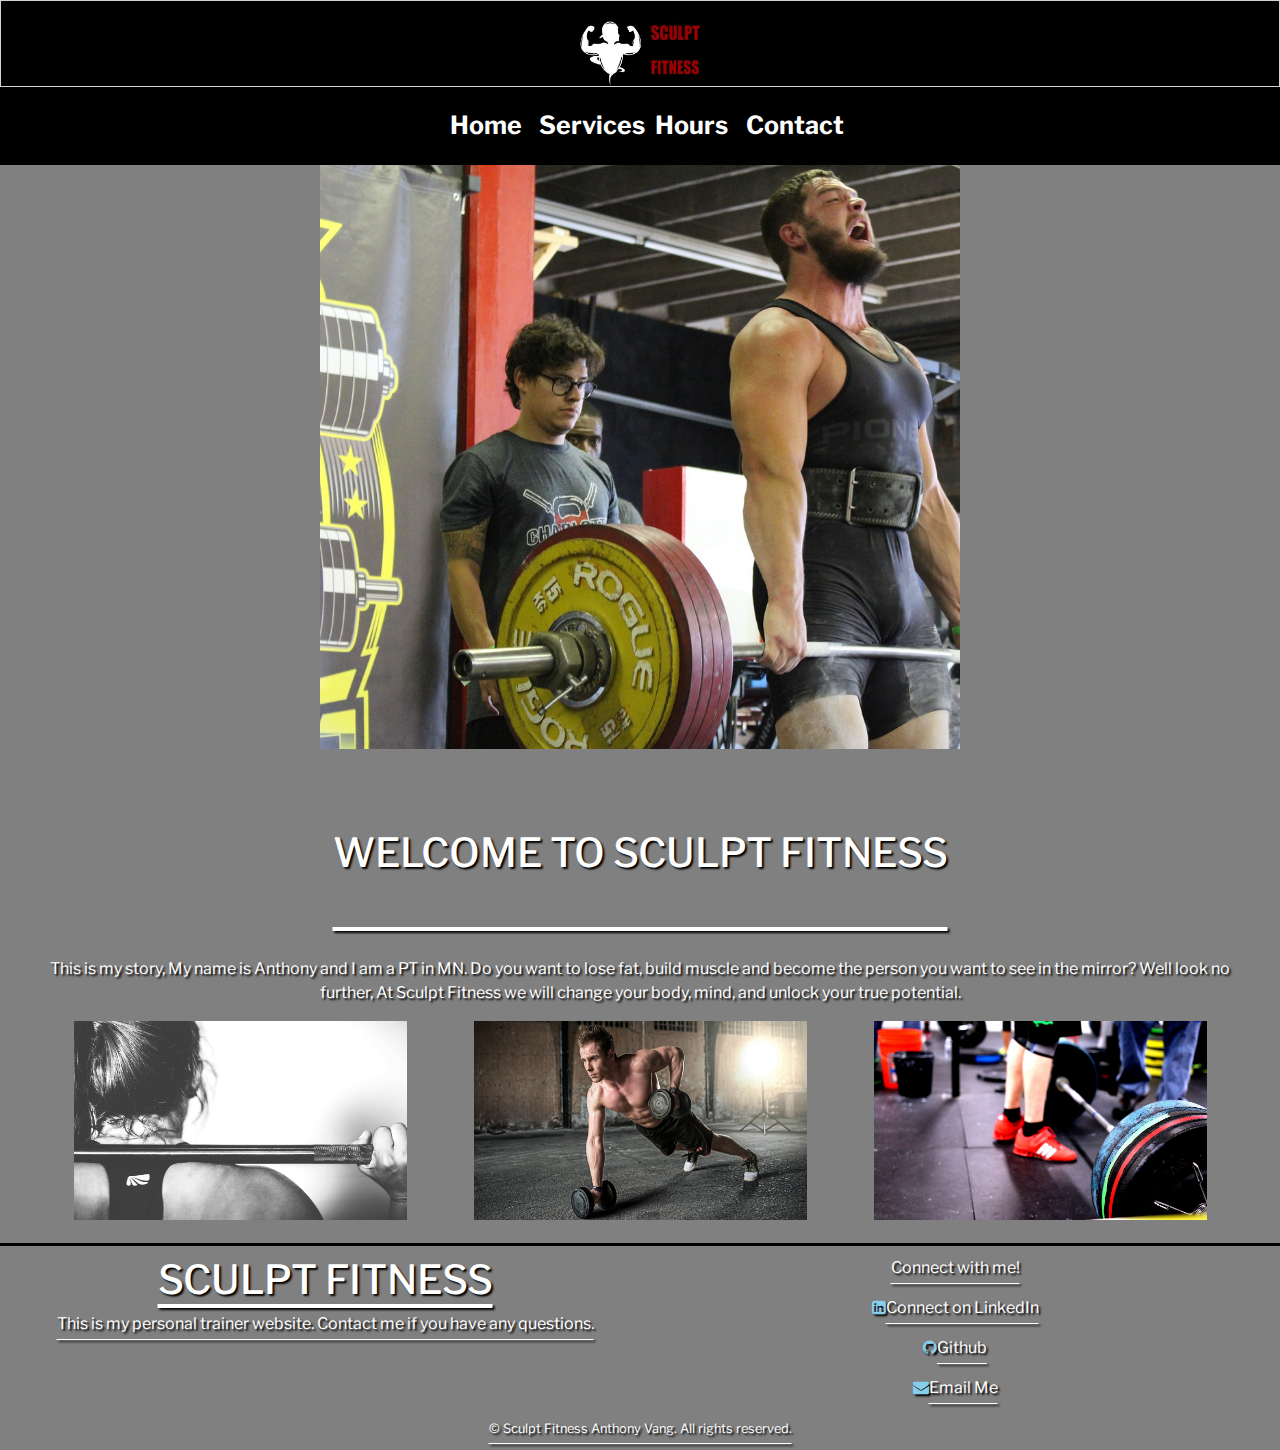
<file: index.html>
<!DOCTYPE html>
<html lang="en">
<head> 	
	<meta charset="utf-8">
	<meta name="viewport" content="width=device-width,initial-scale=1.0">
	<title>Sculpt Fitness</title>
	<link rel="stylesheet" href="style.css">
	<link rel="stylesheet" href="https://cdnjs.cloudflare.com/ajax/libs/font-awesome/4.7.0/css/font-awesome.min.css">
	<!-- Bootstrap Stylesheet-->
	<link rel="stylesheet" href="https://cdn.jsdelivr.net/npm/bootstrap@4.6.1/dist/css/bootstrap.min.css">
	<link rel="stylesheet" href="style.css">
</head>
<body>
	<header>
		<img src="images/bigarms.jpg " alt="logo" height="616" width="616" class="img-fluid">
	</header>
	<nav>
		<ul>
			<li><a href="index.html">Home</a></li>
			<li><a href="services.html">Services</a></li>
			<li><a href="hours.html">Hours</a></li>
			<li><a href="contact.html">Contact</a></li>
		</ul>
	</nav>
	<div>
	<div id="home-hero">
	</div>
	<main>
		<!--This is the main section-->
	
			<h1>WELCOME TO SCULPT FITNESS</h1>
				<p>This is my story, My name is Anthony and I am a PT in MN. Do you want to lose fat, build muscle and become the person you want to see in the mirror? Well look no further, At Sculpt Fitness we will change your body, mind, and unlock your true potential.</p>
			<div class="container-fluid">
	     	<div class="row">
	          <div class="col-sm-4">
	    			<img src="images/crossfit.jpg " alt="logo" height="492" width="876" class="circle-image">
	    		</div>
	    		<div class="col-sm-4">
	    			<img src="images/man.jpg " alt="logo" height="492" width="876" class="circle-image">
	    		</div>
	    		<div class="col-sm-4">
	    			<img src="images/barbell.jpg " alt="logo" height="492" width="876" class="circle-image">
	    		</div>
	    	</div>
	    </div>
	</main>
	</body>
	<footer>
	<div class="container-fluid">
	<div class="row footer1000">
	        <div class="col-sm-6">
	        <h3>SCULPT FITNESS</h3>
	    	<blockquote>This is my personal trainer website. Contact me if you have any questions.</blockquote>
	    </div>
		 <div class="col-sm-6">
	        <p>Connect with me!</p>
	        <a href="https://www.linkedin.com/in/metoxen/" target="_blank">
       		<p><i class="fa fa-linkedin-square" aria-hidden="true"></i>Connect on LinkedIn</p></a>
       		<p><a href="https://anthonybae15.github.io/SculptFitness/" target="_blank">
	    	<i class="fa fa-github" aria-hidden="true"></i></i>Github</p></a>
	    	<p><a href="mailto:me@gmail.com" target="_blank">
	   		<p><i class="fa fa-envelope" aria-hidden="true"></i>Email Me</p></a>
	   		</div>
	    </div>
	</div>
	<div class="footer-bottom">
		<small>&copy; Sculpt Fitness Anthony Vang. All rights reserved.</small>

</footer>
<script src="https://cdn.jsdelivr.net/npm/jquery@3.6.0/dist/jquery.slim.min.js"></script>
<script src="https://cdn.jsdelivr.net/npm/popper.js@1.16.1/dist/umd/popper.min.js"></script>
<script src="https://cdn.jsdelivr.net/npm/bootstrap@4.6.1/dist/js/bootstrap.bundle.min.js"></script>
</body>
</html>
</file>
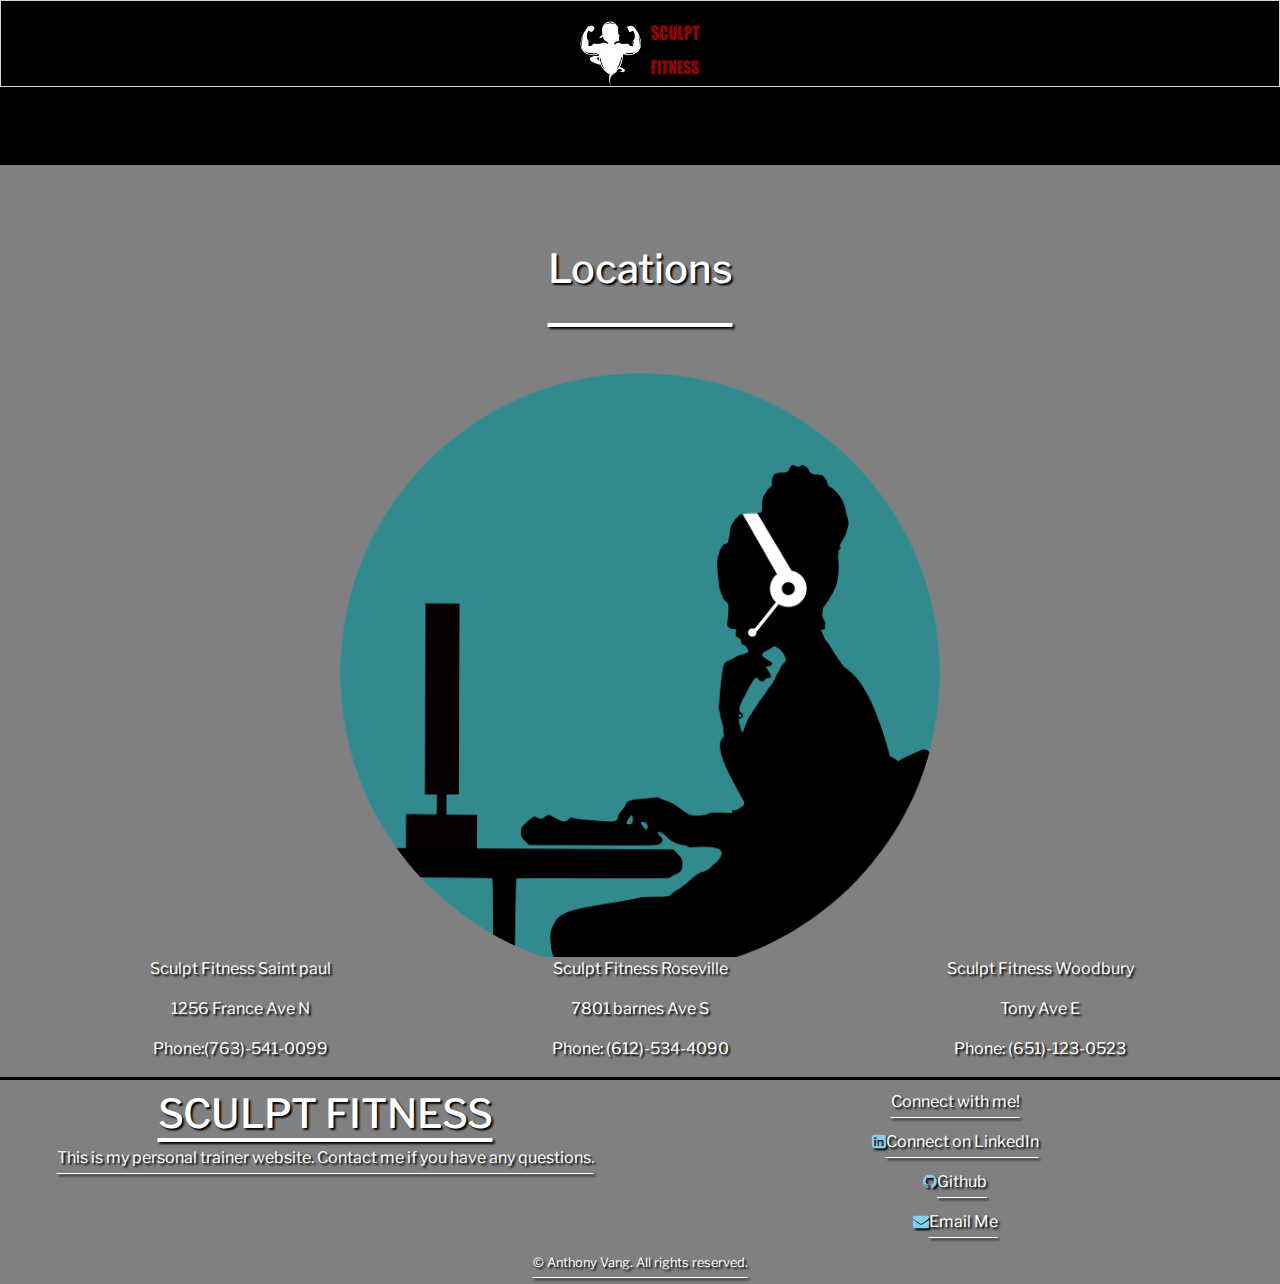
<file: contact.html>
<!DOCTYPE html>
<html lang="en">
<head> 	
	<meta charset="utf-8">
	<meta name="viewport" content="width=device-width,initial-scale=1.0">
	<title>Sculpt Fitness</title>
	<link rel="stylesheet" href="stylecontacts.css">
	<link rel="stylesheet" href="https://cdnjs.cloudflare.com/ajax/libs/font-awesome/4.7.0/css/font-awesome.min.css">
	<!-- Bootstrap Stylesheet-->
	<link rel="stylesheet" href="https://cdn.jsdelivr.net/npm/bootstrap@4.6.1/dist/css/bootstrap.min.css">
	<link rel="stylesheet" href="stylecontacts.css">
</head>
<body>
	<header>
	<img src="images/bigarms.jpg " alt="logo" height="616" width="616" class="img-fluid">
	</header>
	<nav>
		<ul>
			<li><a href="index.html">Home</a></li>
			<li><a href="services.html">Services</a></li>
			<li><a href="hours.html">Hours</a></li>
			<li><a href="contact.html">Contact</a></li>
		</ul>
	</nav>
	<main>
		<!--This is the main section-->
			<h2>Locations</h2>
			</div>
			<div id="home-hero">
			</div>
				<div class="container-fluid">
	     	<div class="row">
	          <div class="col-sm-4">
	    			<p>Sculpt Fitness Saint paul<p>
	    			<p>1256 France Ave N<p>
	    			<p>Phone:(763)-541-0099<p>
	    		</div>
	    		<div class="col-sm-4">
	    			<p>Sculpt Fitness Roseville<p>
	    			<p>7801 barnes Ave S<p>
	    			<p>Phone: (612)-534-4090<p>
	    		</div>
	    		<div class="col-sm-4">
	    			<p>Sculpt Fitness Woodbury<p>
	    			<p>Tony Ave E<p>
	    			<p>Phone: (651)-123-0523<p>
	    		</div>
	    	</div>
	    </div>
			
	</div>
	</main>
	<footer>
	<div class="container-fluid">
	<div class="row">
	        <div class="col-sm-6">
	        <h3>SCULPT FITNESS</h3>
	    	<blockquote>This is my personal trainer website. Contact me if you have any questions.</blockquote>
	    </div>
		<div class="col-sm-6">
		<p>Connect with me!</p>
	    <a href="https://www.linkedin.com/in/metoxen/" target="_blank">
       	<p><i class="fa fa-linkedin-square" aria-hidden="true"></i>Connect on LinkedIn</p></a>
       	<p><a href="https://anthonybae15.github.io/Sculpt-Fitness/" target="_blank">
	    <i class="fa fa-github" aria-hidden="true"></i></i>Github</p></a>
	    <p><a href="mailto:me@gmail.com" target="_blank">
	   	<p><i class="fa fa-envelope" aria-hidden="true"></i>Email Me</p></a>
	    </div>
	</div>
	</div>
	<div class="footer-bottom">
		<small>&copy; Anthony Vang. All rights reserved.</small>
</footer>
<script src="https://cdn.jsdelivr.net/npm/jquery@3.6.0/dist/jquery.slim.min.js"></script>
<script src="https://cdn.jsdelivr.net/npm/popper.js@1.16.1/dist/umd/popper.min.js"></script>
<script src="https://cdn.jsdelivr.net/npm/bootstrap@4.6.1/dist/js/bootstrap.bundle.min.js"></script>
</body>
</html>
</file>
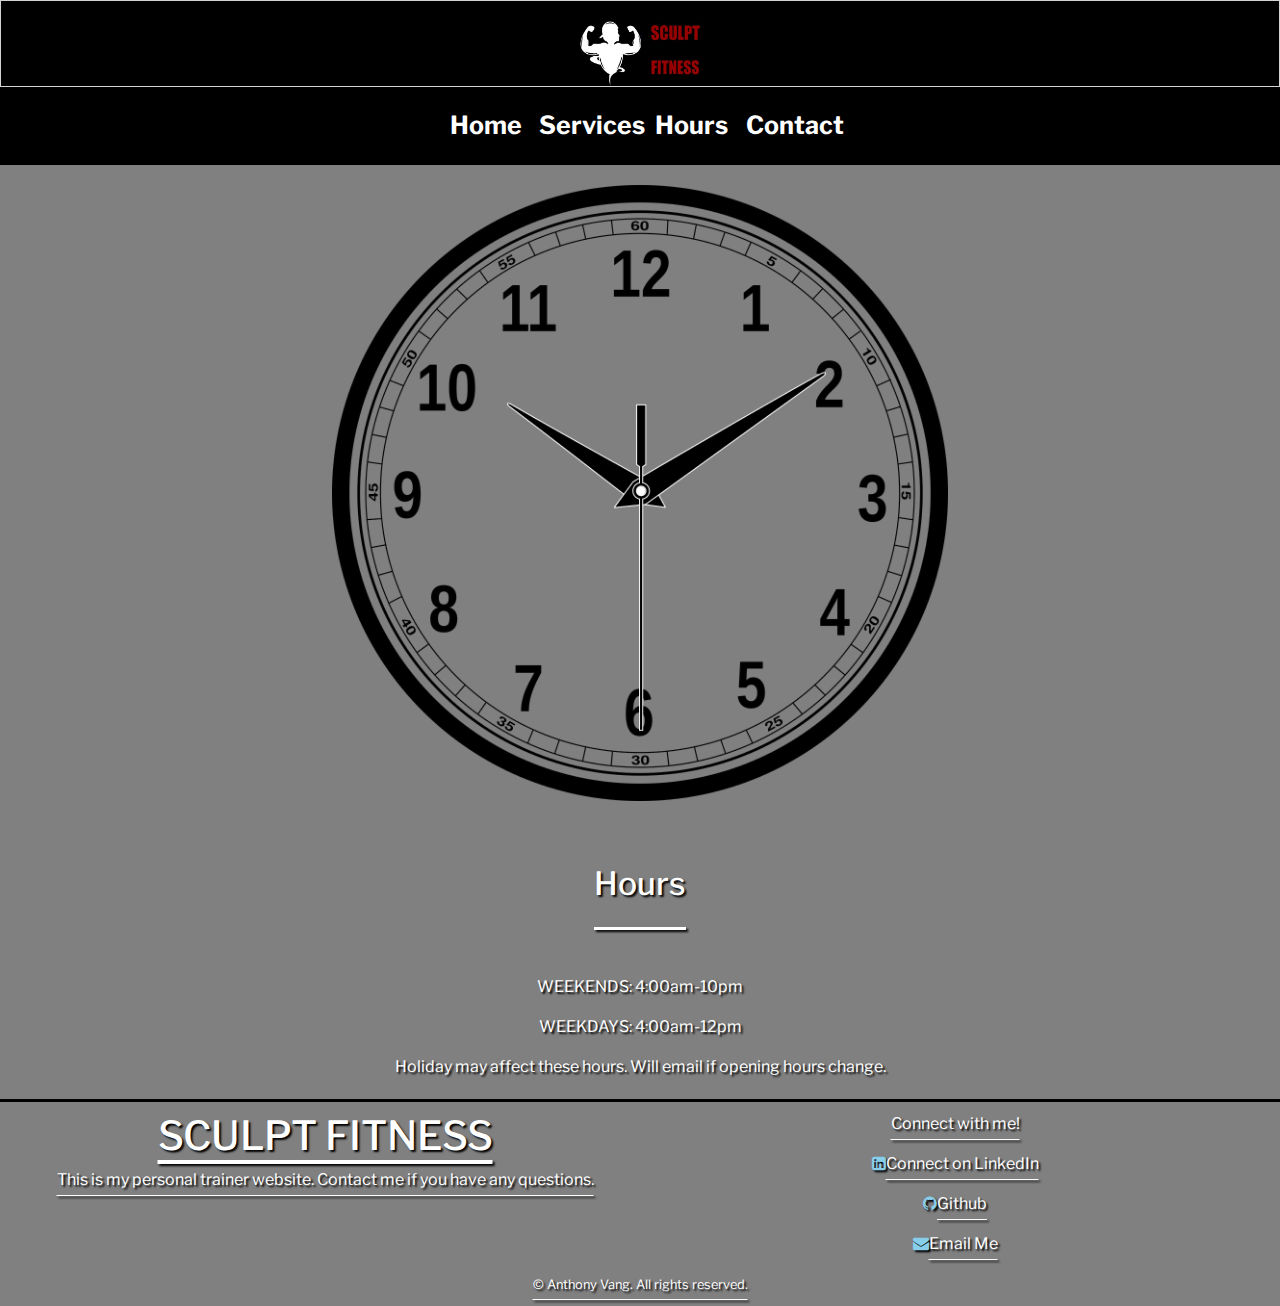
<file: hours.html>
<!DOCTYPE html>
<html lang="en">
<head> 	
	<meta charset="utf-8">
	<meta name="viewport" content="width=device-width,initial-scale=1.0">
	<title>Sculpt Fitness</title>
	<link rel="stylesheet" href="stylehours.css">
	<link rel="stylesheet" href="https://cdnjs.cloudflare.com/ajax/libs/font-awesome/4.7.0/css/font-awesome.min.css">
	<!-- Bootstrap Stylesheet-->
	<link rel="stylesheet" href="https://cdn.jsdelivr.net/npm/bootstrap@4.6.1/dist/css/bootstrap.min.css">
	<link rel="stylesheet" href="stylehours.css">
</head>
<body>
	<header>
	<img src="images/bigarms.jpg " alt="logo" height="616" width="616" class="img-fluid">
	</header>
	<nav>
		<ul>
			<li><a href="index.html">Home</a></li>
			<li><a href="services.html">Services</a></li>
			<li><a href="hours.html">Hours</a></li>
			<li><a href="contact.html">Contact</a></li>
		</ul>
	</nav>
	<main>
		<!--This is the main section-->
	<div id="home-hero">
	</div>
			<h2>Hours</h2>
		<p>WEEKENDS: 4:00am-10pm</p>
		<p>WEEKDAYS: 4:00am-12pm</p>
		<p>Holiday may affect these hours. Will email if opening hours change.
	</div>
	</main>
	<footer>
	<div class="container-fluid">
	<div class="row">
	        <div class="col-sm-6">
	        <h3>SCULPT FITNESS</h3>
	    	<blockquote>This is my personal trainer website. Contact me if you have any questions.</blockquote>
	    </div>
		 <div class="col-sm-6">
	       <p>Connect with me!</p>
	        <a href="https://www.linkedin.com/in/metoxen/" target="_blank">
       		<p><i class="fa fa-linkedin-square" aria-hidden="true"></i>Connect on LinkedIn</p></a>
       		<p><a href="https://anthonybae15.github.io/Sculpt-Fitness/" target="_blank">
	    	<i class="fa fa-github" aria-hidden="true"></i></i>Github</p></a>
	    	<p><a href="mailto:me@gmail.com" target="_blank">
	   		<p><i class="fa fa-envelope" aria-hidden="true"></i>Email Me</p></a>
	    	</div>
	    </div>
	</div>
	<div class="footer-bottom">
		<small>&copy; Anthony Vang. All rights reserved.</small>
</footer>
<script src="https://cdn.jsdelivr.net/npm/jquery@3.6.0/dist/jquery.slim.min.js"></script>
<script src="https://cdn.jsdelivr.net/npm/popper.js@1.16.1/dist/umd/popper.min.js"></script>
<script src="https://cdn.jsdelivr.net/npm/bootstrap@4.6.1/dist/js/bootstrap.bundle.min.js"></script>
</body>
</html>
</file>
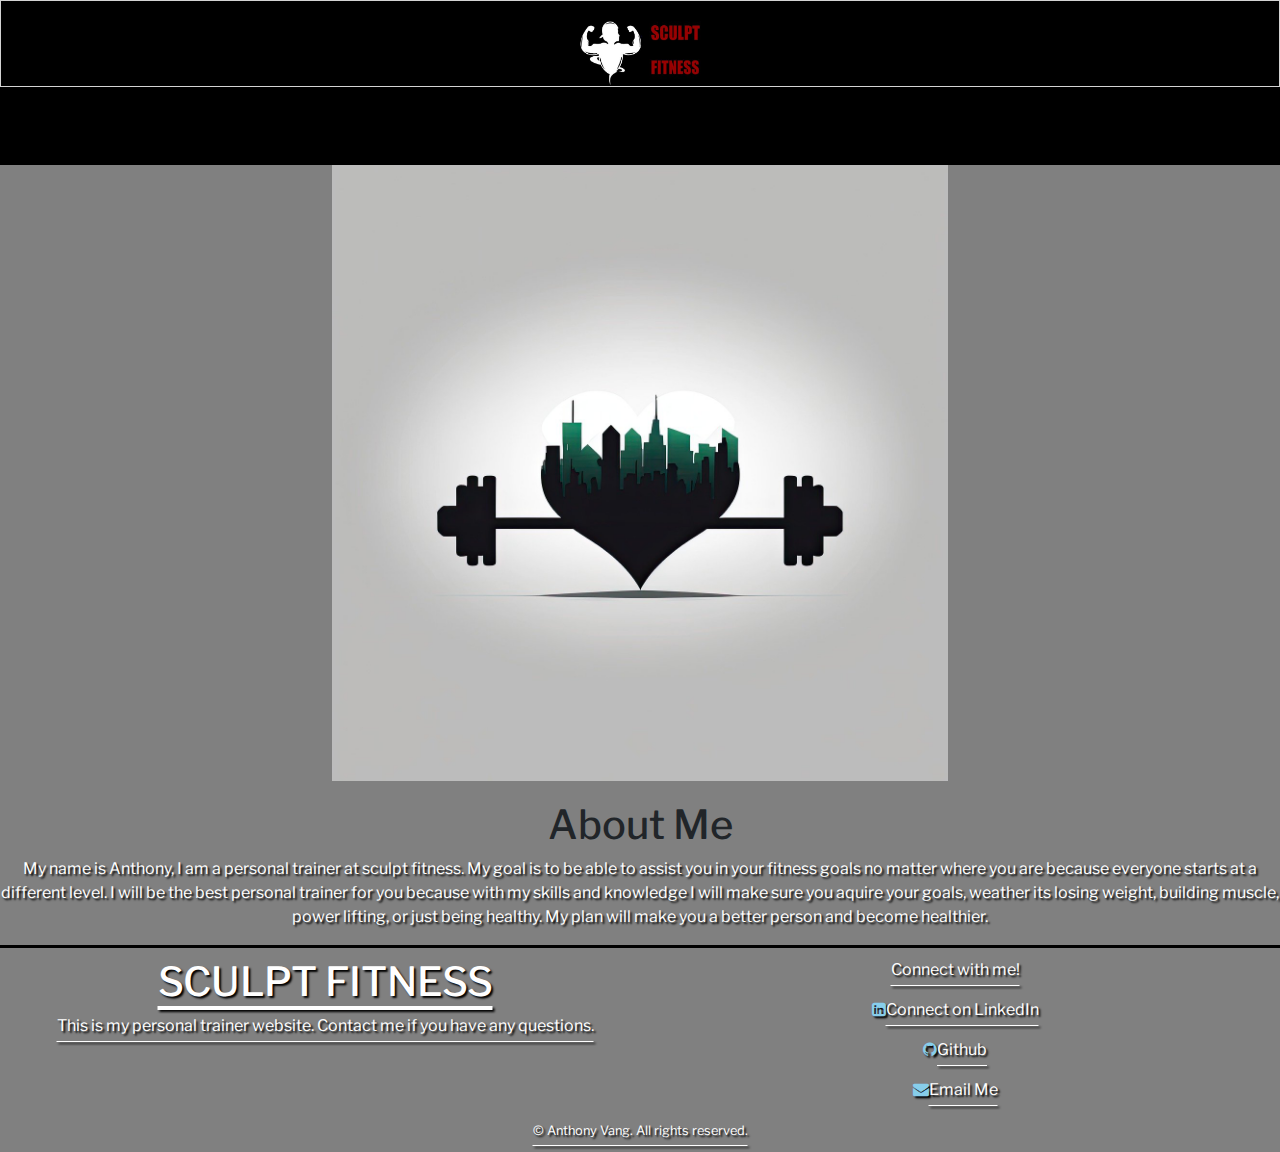
<file: services.html>
<!DOCTYPE html>
<html lang="en">
<head> 	
	<meta charset="utf-8">
	<meta name="viewport" content="width=device-width,initial-scale=1.0">
	<title>Sculpt Fitness</title>
	<link rel="stylesheet" href="styleservices.css">
	<link rel="stylesheet" href="https://cdnjs.cloudflare.com/ajax/libs/font-awesome/4.7.0/css/font-awesome.min.css">
	<!-- Bootstrap Stylesheet-->
	<link rel="stylesheet" href="https://cdn.jsdelivr.net/npm/bootstrap@4.6.1/dist/css/bootstrap.min.css">
	<link rel="stylesheet" href="styleservices.css">
</head>
<body>
	<header>
	<img src="images/bigarms.jpg " alt="logo" height="616" width="616" class="img-fluid">
	</header>
	<nav>
		<ul>
			<li><a href="index.html">Home</a></li>
			<li><a href="services.html">Services</a></li>
			<li><a href="hours.html">Hours</a></li>
			<li><a href="contact.html">Contact</a></li>
		</ul>
	</nav>
		<!--This is the main section-->
	<div>
	<div id="home-hero">
	</div>
	<main>
	</div>
			<h2>About Me</h2>
		<p>My name is Anthony, I am a personal trainer at sculpt fitness. My goal is to be able to assist you in your fitness goals no matter where you are because everyone starts at a different level. I will be the best personal trainer for you because with my skills and knowledge I will make sure you aquire your goals, weather its losing weight, building muscle, power lifting, or just being healthy. My plan will make you a better person and become healthier.</p>
	</div>
	</main>
	<footer>
	<div class="container-fluid">
	<div class="row">
	        <div class="col-sm-6">
	        <h2>SCULPT FITNESS</h2>
	    	<blockquote>This is my personal trainer website. Contact me if you have any questions.</blockquote>
	    </div>
		 <div class="col-sm-6">
	    <p>Connect with me!</p>
	        <a href="https://www.linkedin.com/in/metoxen/" target="_blank">
       		<p><i class="fa fa-linkedin-square" aria-hidden="true"></i>Connect on LinkedIn</p></a>
       		<p><a href="https://anthonybae15.github.io/Sculpt-Fitness/" target="_blank">
	    	<i class="fa fa-github" aria-hidden="true"></i></i>Github</p></a>
	    	<p><a href="mailto:me@gmail.com" target="_blank">
	   		<p><i class="fa fa-envelope" aria-hidden="true"></i>Email Me</p></a>
	    	</div>
	    </div>
	</div>
	<div class="footer-bottom">
		<small>&copy; Anthony Vang. All rights reserved.</small>
</footer>
<script src="https://cdn.jsdelivr.net/npm/jquery@3.6.0/dist/jquery.slim.min.js"></script>
<script src="https://cdn.jsdelivr.net/npm/popper.js@1.16.1/dist/umd/popper.min.js"></script>
<script src="https://cdn.jsdelivr.net/npm/bootstrap@4.6.1/dist/js/bootstrap.bundle.min.js"></script>
</body>
</html>
</file>
<file: style.css>
@import url('https://fonts.googleapis.com/css2?family=Libre+Franklin:ital,wght@1,900&display=swap');

header{
	margin: 0;
	text-align: center;
	color: black;
    border: 1px solid #d3d3d3;
    background-color: black;
}
.img-fluid{
	display: block 0;
	justify-content: center;
	align-items: center;
	width: 10%;
	aspect-ratio: 3/2;
	padding-top: 20px;
}
.circle-image{
	display: block 0;
	padding: 0;
	margin: 0;
	width: 90%;
	height: 90%;
}
h1{
	color: white;
	text-decoration: underline;
	padding: 2em;
	text-underline-offset: 1.5em;
	text-shadow: 2px 2px 2px black;
	font-family: 'Libre Franklin', sans-serif;
	text-align: center;
	font-size: 2.5em;
	color: white;
	margin: 0;
}
h3{
	font-size: 2.5em;
}
h4{
	text-color: black;
}
main{
	font-family: 'Libre Franklin', sans-serif;
	max-width: 1200px;
	margin: auto;
	text-color: white;
}
p{
	color: white;
	text-shadow: 2px 2px 2px black;

}
button class{
	backgroound color: red;
}
body{
	font-family: 'Libre Franklin', sans-serif;
	margin: 0;
	text-align: center;
	padding: 0;
	background: gray;
	height: 100vh;

}
.logo{
	position: absolute;
	margin-top: 15px;
	margin-left: 10px;
}

/* Vertical Navigation bar */

a:link{
	color: white;
}
a:visited{
	color: white;
}
a:hover{
	color: red;
}
a:active{
	color: white;
}
nav{
	width:100%;
	background:black;
	overflow: auto;
	padding-top: 20px;
	padding-bottom: 20px;
}
nav ul{
	padding:0;
	margin:0;
	list-style: none;
	text-align: center
}
nav li{
	display: inline-block;
	color: white;
	font-weight: bold;
}
nav a{
	text-decoration: none;
	width: 100px;
	display: block;
	text-decoration: none;
	font-family: 'Libre Franklin', sans-serif;
	color:#f2f2f2;
	text-align: center;
	font-size: 25px;
	font-weight: bold;
}
nav a:link{
	color: white;
}
nav a:visited{
	color: white;
}
nav a:hover{
	color: red;
}
nav a:active{
	color: gray;
}
#home-hero{
	background-image: url(images/sports.jpg);
	height: 584px;
	width: 876px;
	background-size: cover;
	 display: block;
  	margin-left: auto;
  	margin-right: auto;
  	width: 50%;
  	aspect-ratio: 3/2;
	background-repeat: no-repeat;
	text-shadow: 2px 2px 2px black;

}
.fa-linkedin-square{
	font-size: 1em;
	color: skyblue;
}
.fa-envelope{
	background-repeat: no-repeat;
	color: skyblue;
}
.fa-github{
	color:skyblue;
}
footer{
	text-decoration: underline;
	padding: 2em;
	text-underline-offset: 10px;
	color: white;
	text-align: center;
	border-top: 3px solid black;
	padding: 10px;
	clear: both;
	font-family: 'Libre Franklin', sans-serif;
	text-shadow: 2px 2px 2px black;
	background-color: gray;
}
.footer-bottom{
	background-color: gray;
}

/* CSS for Tablets */

@media only screen and (max-width: 1024px){
	h1{
		font-size: 2em;
	}
}

/* CSS for Smartphones */

@media only screen and (max-width: 768px){
	h1{
		font-size: 1.5em;
	}
#home-hero{
	display:none;
}
.img-fluid{
	display: none;
}
</file>
<file: stylecontacts.css>
@import url('https://fonts.googleapis.com/css2?family=Libre+Franklin:ital,wght@1,900&display=swap');

header{
	margin: 0;
	text-align: center;
	color: black;
    border: 1px solid #d3d3d3;
    background-color: black;
}
.img-fluid{
	display: block 0;
	justify-content: center;
	align-items: center;
	width: 10%;
	aspect-ratio: 3/2;
	padding-top: 20px;
}
.circle-image{
	display: block 0;
	padding: 0;
	margin: 0;
	width: 90%;
	height: 90%;
}
h2{
	color: white;
	text-decoration: underline;
	padding: 2em;
	text-underline-offset: 1em;
	text-shadow: 2px 2px 2px black;
	font-family: 'Libre Franklin', sans-serif;
	text-align: center;
	font-size: 2.5em;
	color: white;
	margin: 0;
}
h3{
	font-size: 2.5em;
}
h4{
	text-color: black;
}
main{
	font-family: 'Libre Franklin', sans-serif;
	max-width: 1200px;
	margin: auto;
	text-color: white;
}
p{
	color: white;
	text-shadow: 2px 2px 2px black;

}
button class{
	backgroound color: red;
}
body{
	font-family: 'Libre Franklin', sans-serif;
	margin: 0;
	text-align: center;
	padding: 0;
	background: gray;
}
.logo{
	position: absolute;
	margin-top: 15px;
	margin-left: 10px;
}
form{
	display: block;
	background-color: lightgray;
	padding: 1em;
	max-width: 450px;
	border: solid 10px black;
	margin: 0 auto;
}

/* Vertical Navigation bar */

a:link{
	color: white;
}
a:visited{
	color: white;
}
a:hover{
	color: red;
}
a:active{
	color: white;
}
nav{
	width:100%;
	background:black;
	overflow: auto;
	padding-top: 20px;
	padding-bottom: 20px;
}
nav ul{
	padding:0;
	margin:0;
	list-style: none;
	text-align: center
}
nav li{
	display: inline-block;
	color: white;
	font-weight: bold;
}
nav a{
	text-decoration: none;
	width: 100px;
	display: block;
	text-decoration: none;
	font-family: 'Libre Franklin', sans-serif;
	color:#f2f2f2;
	text-align: center;
	font-size: 25px;
	font-weight: bold;
}
nav a:link{
	color: black;
}
nav a:visited{
	color: white;
}
nav a:hover{
	color: red;
}
nav a:active{
	color: gray;
}
#home-hero{
	background-image: url(images/call.jpg);
	height: 584px;
	width: 876px;
	background-size: cover;
	 display: block;
  	margin-left: auto;
  	margin-right: auto;
  	width: 50%;
  	aspect-ratio: 3/2;
	background-repeat: no-repeat;
	text-shadow: 2px 2px 2px black;

}
.fa-linkedin-square{
	font-size: 1em;
	color: skyblue;
}
.fa-envelope{
	background-repeat: no-repeat;
	color: skyblue;
}
.fa-github{
	color:skyblue;
}
footer{
	text-decoration: underline;
	padding: 2em;
	text-underline-offset: 10px;
	color: white;
	text-align: center;
	border-top: 3px solid black;
	padding: 10px;
	clear: both;
	font-family: 'Libre Franklin', sans-serif;
	text-shadow: 2px 2px 2px black;
	background-color: gray;
}
.footer-bottom{
	background-color: gray;
}

/* CSS for Tablets */

@media only screen and (max-width: 1024px){
	h1{
		font-size: 2em;
	}
}

/* CSS for Smartphones */

@media only screen and (max-width: 768px){
	h1{
		font-size: 1.5em;
	}
#home-hero{
	display: none;
}
.img-fluid{
	display: none;
}
</file>
<file: stylehours.css>
@import url('https://fonts.googleapis.com/css2?family=Libre+Franklin:ital,wght@1,900&display=swap');

header{
	margin: 0;
	text-align: center;
	color: black;
    border: 1px solid #d3d3d3;
    background-color: black;}
.img-fluid{
	display: block 0;
	justify-content: center;
	align-items: center;
	width: 10%;
	aspect-ratio: 3/2;
	padding-top: 20px;

}
h1{
	font-family: 'Libre Franklin', sans-serif;
	text-align: center;
	font-size: 4em;
	text-color: #ff0000;
}
h2{
	text-decoration: underline;
	padding: 2em;
	text-underline-offset: 1em;
	color: white;
	text-shadow: 2px 2px 2px black;
}
h3{
	font-size: 2.5em;
}

}
h4{
	text-color: black;
}
p{
	color: white;
	text-shadow: 2px 2px 2px black;
}
main{
	font-family: 'Libre Franklin', sans-serif;
	max-width: 1200px;
	margin: 20px auto;
	text-color: white;

}
button class{
	backgroound color: red;
}
body{
	font-family: 'Libre Franklin', sans-serif;
	margin: 0;
	text-align: center;
	padding: 0;
	background:gray;
}
.logo{
	position: absolute;
	margin-top: 15px;
	margin-left: 10px;
}

/* Vertical Navigation bar */

a:link{
	color: white;
}
a:visited{
	color: white;
}
a:hover{
	color: red;
}
a:active{
	color: white;
}
nav{
	width:100%;
	background:black;
	overflow: auto;
	padding-top: 20px;
	padding-bottom: 20px;

}
nav ul{
	padding:0;
	margin:0;
	list-style: none;
	text-align: center
}
nav li{
	display: inline-block;
	color: white;
	font-weight: bold;
}
nav a{
	text-decoration: none;
	width: 100px;
	display: block;
	text-decoration: none;
	font-family: 'Libre Franklin', sans-serif;
	color:#f2f2f2;
	text-align: center;
	font-size: 25px;
	font-weight: bold;
}
nav a:link{
	color: white;
}
nav a:visited{
	color: white;
}
nav a:hover{
	color: red;
}
nav a:active{
	color: gray;
}
#home-hero{
	background-image: url(images/clock.jpg);
	height: 616px;
	width: 616px;
	background-size: cover;
	 display: block;
  	margin-left: auto;
  	margin-right: auto;
	background-repeat: no-repeat;
	text-shadow: 2px 2px 2px black;
}
.fa-linkedin-square{
	font-size: 1em;
	color: skyblue;
}
.fa-envelope{
	background-repeat: no-repeat;
	color: skyblue;
}
.fa-github{
	color:skyblue;
}
footer{
	text-decoration: underline;
	padding: 2em;
	text-underline-offset: 10px;
	color: white;
	text-align: center;
	border-top: 3px solid black;
	padding: 10px;
	clear: both;
	font-family: 'Libre Franklin', sans-serif;
	text-shadow: 2px 2px 2px black;
	background-color: gray;
}
.footer-bottom{
	background-color: gray;
}

/* CSS for Tablets */

@media only screen and (max-width: 1024px){
	h1{
		font-size: 2em;
	}
}

/* CSS for Smartphones */

@media only screen and (max-width: 768px){
	h1{
		font-size: 1.5em;
	}
#home-hero{
	display: none;
}
.img-fluid{
	display: none;
}
</file>
<file: styleservices.css>
@import url('https://fonts.googleapis.com/css2?family=Libre+Franklin:ital,wght@1,900&display=swap');

header{
	margin: 0;
	text-align: center;
	color: black;
    border: 1px solid #d3d3d3;
    background-color: black;
}
.img-fluid{
	display: block 0;
	justify-content: center;
	align-items: center;
	width: 10%;
	aspect-ratio: 3/2;
	padding-top: 20px;

}
h2{
	font-size: 2.5em;

}
p{
	color: white;
	text-shadow: 2px 2px 2px black;
}
h4{
	text-color: black;
}
main{
	font-family: 'Libre Franklin', sans-serif;
	max-width: 800px;
	margin: 20px auto;
	text-color: white;

}
button class{
	backgroound color: red;
}
body{
	font-family: 'Libre Franklin', sans-serif;
	margin: 0;
	text-align: center;
	padding: 0;
	background:gray;
}
.logo{
	position: absolute;
	margin-top: 15px;
	margin-left: 10px;
}

/* Vertical Navigation bar */

a:link{
	color: white;
}
a:visited{
	color: white;
}
a:hover{
	color: red;
}
a:active{
	color: white;
}
nav{
	width:100%;
	background:black;
	overflow: auto;
	padding-top: 20px;
	padding-bottom: 20px;
}
nav ul{
	padding:0;
	margin:0;
	list-style: none;
	text-align: center
}
nav li{
	display: inline-block;
	color: white;
	font-weight: bold;
}
nav a{
	text-decoration: none;
	width: 100px;
	display: block;
	text-decoration: none;
	font-family: 'Libre Franklin', sans-serif;
	color:#f2f2f2;
	text-align: center;
	font-size: 25px;
	font-weight: bold;
}
nav a:link{
	color: black;
}
nav a:visited{
	color: white;
}
nav a:hover{
	color: red;
}
nav a:active{
	color: gray;
}
#home-hero{
	background-image: url(images/heart.jpg);
	height: 616px;
	width: 616px;
	background-size: cover;
	 display: block;
  	margin-left: auto;
  	margin-right: auto;
	background-repeat: no-repeat;
}
.fa-linkedin-square{
	font-size: 1em;
	color: skyblue;
}
.fa-envelope{
	background-repeat: no-repeat;
	color: skyblue;
}
.fa-github{
	color:skyblue;
}
footer{
	text-decoration: underline;
	padding: 2em;
	text-underline-offset: 10px;
	color: white;
	text-align: center;
	border-top: 3px solid black;
	padding: 10px;
	clear: both;
	font-family: 'Libre Franklin', sans-serif;
	text-shadow: 2px 2px 2px black;
	background-color: gray;
}
.footer-bottom{
	background-color: gray;
}

/* CSS for Tablets */

@media only screen and (max-width: 1024px){
	h1{
	font-size: 2em;
	}

/* CSS for Smartphones */

@media only screen and (max-width: 768px){
	h1{
	font-size: 1.5em;
	}
#home-hero{
	display: none;
}
.img-fluid{
	display: none;
}
</file>
